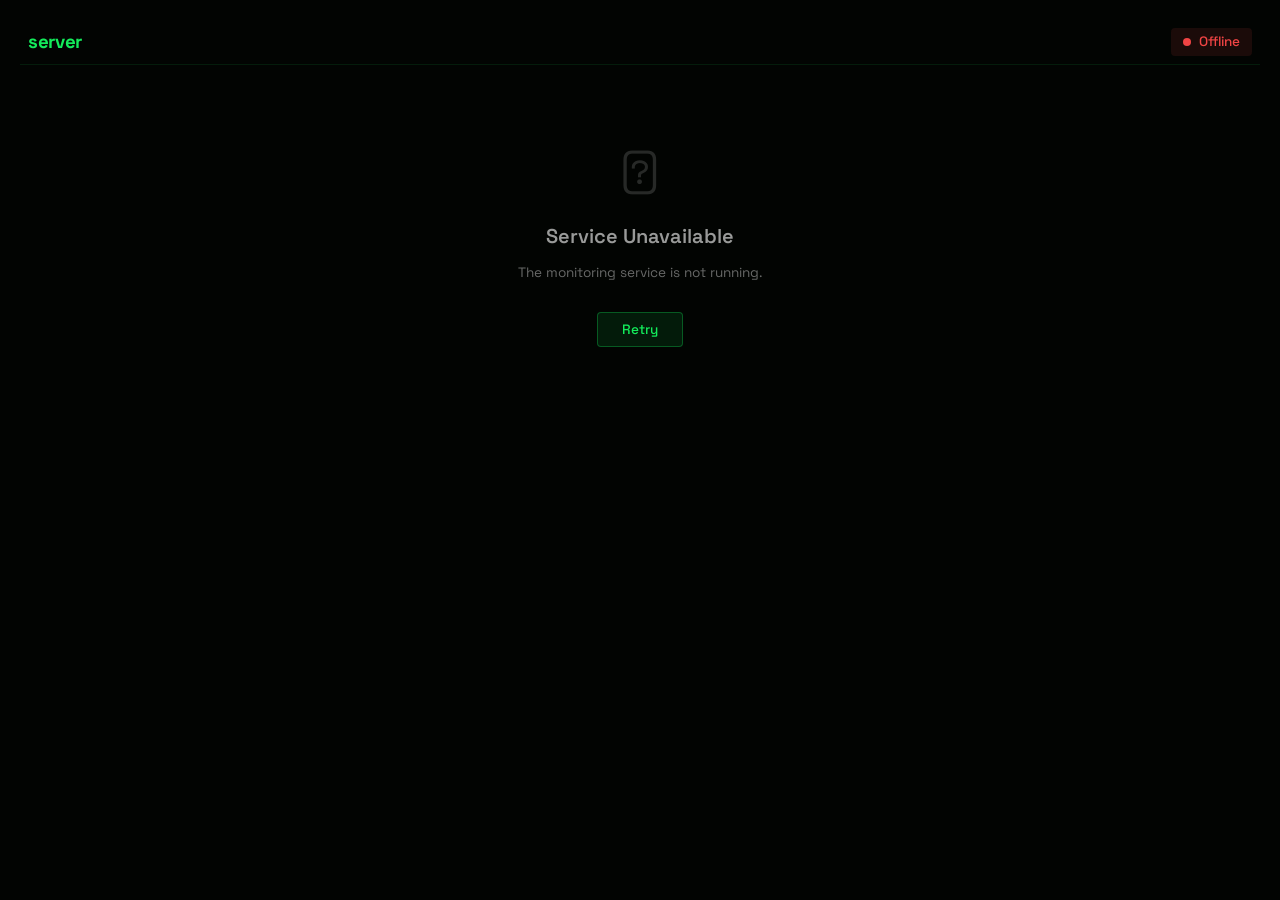
<file: static/offline.html>
<!doctype html>
<html lang="en">
<head>
    <meta charset="UTF-8" />
    <meta name="viewport" content="width=device-width, initial-scale=1.0" />
    <title>System Stats — Offline</title>
    <link href="https://fonts.googleapis.com/css2?family=Space+Grotesk:wght@300;400;500;600;700&display=swap" rel="stylesheet" />
    <style>
        *, *::before, *::after { box-sizing: border-box; }
        * { margin: 0; }
        body {
            background-color: #020402;
            color: #ffffff;
            font-family: "Space Grotesk", sans-serif;
            line-height: 1.5;
            -webkit-font-smoothing: antialiased;
            padding: 20px;
            max-width: 1400px;
            margin: auto;
            display: flex;
            flex-direction: column;
            gap: 0.5rem;
        }
        header {
            display: flex;
            justify-content: space-between;
            align-items: center;
            padding: 0.5rem;
            border-bottom: 1px solid rgba(19, 236, 91, 0.1);
        }
        header h3 {
            font-weight: 700;
            letter-spacing: -0.02em;
            color: #13ec5b;
        }
        .status {
            display: flex;
            align-items: center;
            gap: 8px;
            font-size: 0.85rem;
            font-weight: 500;
            color: #ef4444;
            background: rgba(239, 68, 68, 0.1);
            padding: 4px 12px;
            border-radius: 4px;
        }
        .status::before {
            content: "";
            width: 8px;
            height: 8px;
            background-color: #ef4444;
            border-radius: 50%;
            display: inline-block;
        }
        .message {
            display: flex;
            flex-direction: column;
            align-items: center;
            justify-content: center;
            gap: 0.75rem;
            padding: 4rem 1rem;
            color: rgba(255, 255, 255, 0.4);
            text-align: center;
        }
        .message span {
            font-size: 3rem;
            color: rgba(255, 255, 255, 0.15);
        }
        .message h2 {
            font-size: 1.25rem;
            font-weight: 600;
            color: rgba(255, 255, 255, 0.6);
        }
        .message p {
            font-size: 0.85rem;
        }
        .retry {
            margin-top: 1rem;
            padding: 0.5rem 1.5rem;
            background: rgba(19, 236, 91, 0.1);
            color: #13ec5b;
            border: 1px solid rgba(19, 236, 91, 0.3);
            border-radius: 4px;
            font-family: inherit;
            font-size: 0.85rem;
            font-weight: 500;
            cursor: pointer;
        }
        .retry:hover {
            background: rgba(19, 236, 91, 0.2);
        }
    </style>
</head>
<body>
    <header>
        <h3>server</h3>
        <div class="status">Offline</div>
    </header>
    <div class="message">
        <span>&#xe1b8;</span>
        <h2>Service Unavailable</h2>
        <p>The monitoring service is not running.</p>
        <button class="retry" onclick="window.location.reload()">Retry</button>
    </div>
</body>
</html>
</file>
